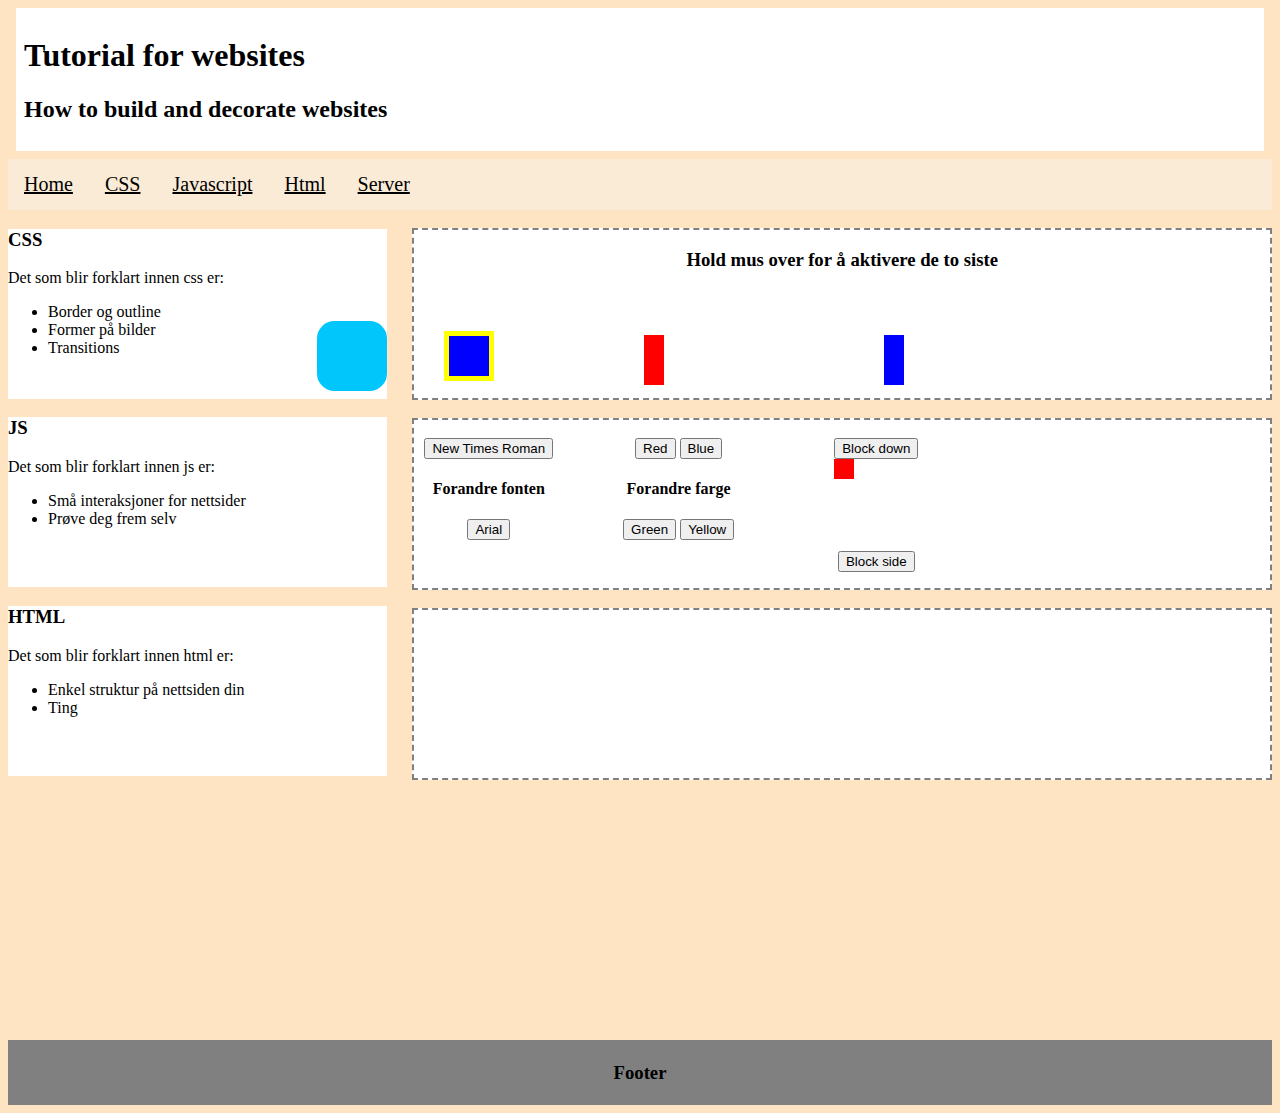
<file: index.html>
<!DOCTYPE html>
<html lang="en">
<head>
    <meta charset="UTF-8">
    <meta name="viewport" content="width=device-width, initial-scale=1.0">
    <link rel="stylesheet" href="style.css">
    <link rel="shortcut icon" href="/Images/icon.png" type="image/x-icon">
    <script src="script.js"></script>
    <title>Tutorial</title>
</head>
<body>
    <div class="header"> 
        <h1>Tutorial for websites</h1>
        <h2>How to build and decorate websites</h2>
    </div>
    <div class="navigate">
        <a href="index.html">Home</a>
        <a href="css.html">CSS</a>
        <a href="java.html">Javascript</a>
        <a href="html.html">Html</a>
        <a href="server.html">Server</a>
    </div>
    <div class="row">
        <div class="leftcolumn">
            <div class="cardb">
                <h3>CSS</h3>
                <p>Det som blir forklart innen css er:</p>
                <ul>
                    <li>Border og outline</li>
                    <li>Former på bilder</li>
                    <li>Transitions</li>
                </ul>
            </div>
            <div class="cardb">
                <h3>JS</h3>
                <p>Det som blir forklart innen js er:</p>
                <ul>
                    <li>Små interaksjoner for nettsider</li>
                    <li>Prøve deg frem selv</li>
                </ul>
            </div>
            <div class="cardb">
                <h3>HTML</h3>
                <p>Det som blir forklart innen html er:</p>
                <ul>
                    <li>Enkel struktur på nettsiden din</li>
                    <li>Ting</li>
                </ul>
            </div>
        </div>
        <div class="rightcolumn">
            <div class="cardsb">
                <h3>Hold mus over for å aktivere de to siste</h3>
                <div class="border"></div>
                <div class="form">
                    <img src="/Images/icons.png">
                </div>
                <div class="transition12"></div>
                <div class="transition22"></div>
            </div>
            <div class="cardsb">
                <br>
                <div class="font">
                <button onclick="document.getElementById('front').style.fontFamily='New times roman'">New Times Roman</button>
                <h4 id="front">Forandre fonten</h4>
                <button onclick="document.getElementById('front').style.fontFamily='Arial'">Arial</button>
                </div>
                <div class="color">
                <button onclick="document.getElementById('front2').style.color='red'">Red</button>
                <button onclick="document.getElementById('front2').style.color='blue'">Blue</button>
                <h4 id="front2">Forandre farge</h4>
                <button onclick="document.getElementById('front2').style.color='green'">Green</button>
                <button onclick="document.getElementById('front2').style.color='yellow'">Yellow</button>
                </div>
                <div class="ja">
                <button onclick="myFunction()">Block down</button>
                <div id="myDIV"></div>
                <br>
                <br>
                <br>
                <br>
                <button onclick="my2Function()">Block side</button>
                </div>
                
            </div>
            <div class="cardsb">

            </div>
        </div>
    </div>
    <div class="footer">
        <h3>Footer</h3>
    </div>
</body>
</html>
</file>
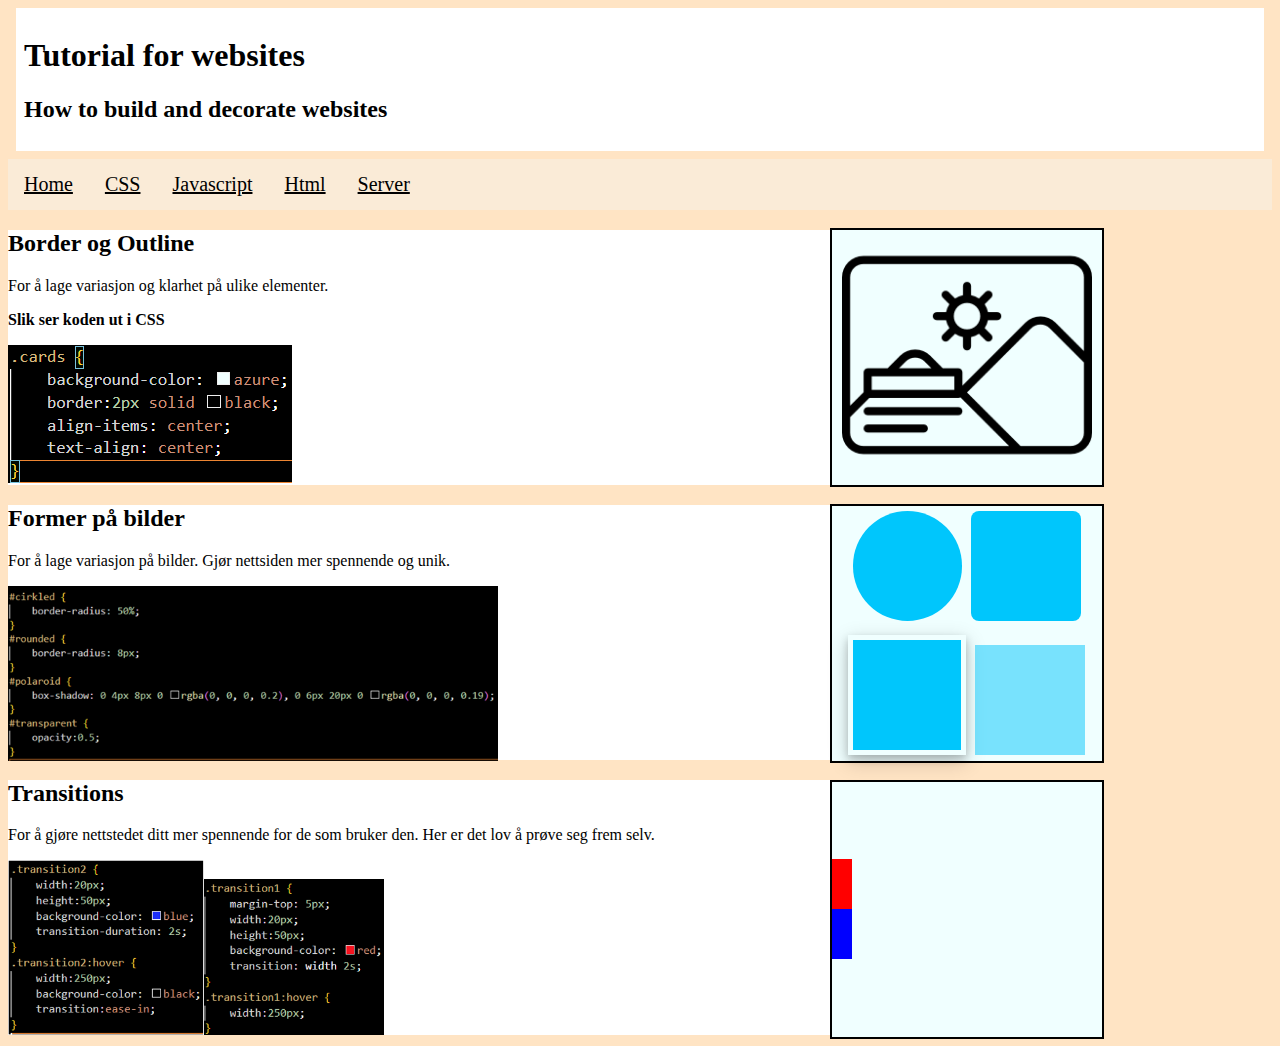
<file: css.html>
<!DOCTYPE html>
<html lang="en">
<head>
    <meta charset="UTF-8">
    <meta name="viewport" content="width=device-width, initial-scale=1.0">
    <link rel="stylesheet" href="style.css">
    <script src="script.js"></script>
    <link rel="shortcut icon" href="/Images/icon.png" type="image/x-icon">
    <title>CSS</title>
</head>
<body>
    <div class="header"> 
        <h1>Tutorial for websites</h1>
        <h2>How to build and decorate websites</h2>
    </div>
        <div class="navigate">
            <a href="index.html">Home</a>
            <a href="css.html">CSS</a>
            <a href="java.html">Javascript</a>
            <a href="index.html">Html</a>
            <a href="server.html">Server</a>
        </div>
    <div class="row">
        <div class="leftcolumns">
            <div class="card">
                <h2>Border og Outline</h2>
                <p>For å lage variasjon og klarhet på ulike elementer.</p>
                <p><b>Slik ser koden ut i CSS</b></p>
                <img src="/Images/Border.png">
            </div>
            <div class="card">
                <h2>Former på bilder</h2>
                <p>For å lage variasjon på bilder. Gjør nettsiden mer spennende og unik.</p>
                <img src="/Images/Styleimage.png" height="175px">
            </div>
            <div class="card">
                <h2>Transitions</h2>
                <p>For å gjøre nettstedet ditt mer spennende for de som bruker den. Her er det lov å prøve seg frem selv.</p>
                <img src="/Images/Transitionss.png" height="175px;">
            </div>
        </div>
        <br>
        <div class="rightcolumns">
            <div class="cards">
                <img src="/Images/icon.png" width="250px">
            </div>
            <br>
            <div class="cards">
                <img id="cirkled" src="/Images/icons.png" height="110px">
                <img id="rounded" src="/Images/icons.png" height="110px">
                <img id="polaroid" src="/Images/icons.png" height="110px">
                <img id="transparent" src="/Images/icons.png" height="110px">
            </div>
            <br>
            <div class="cards">
                <br>
                <br>
                <br>
                <br>
                <div class="transition1"></div>
                <div class="transition2"></div>
            </div>
        </div>
    </div>
</body>
</html>
</file>
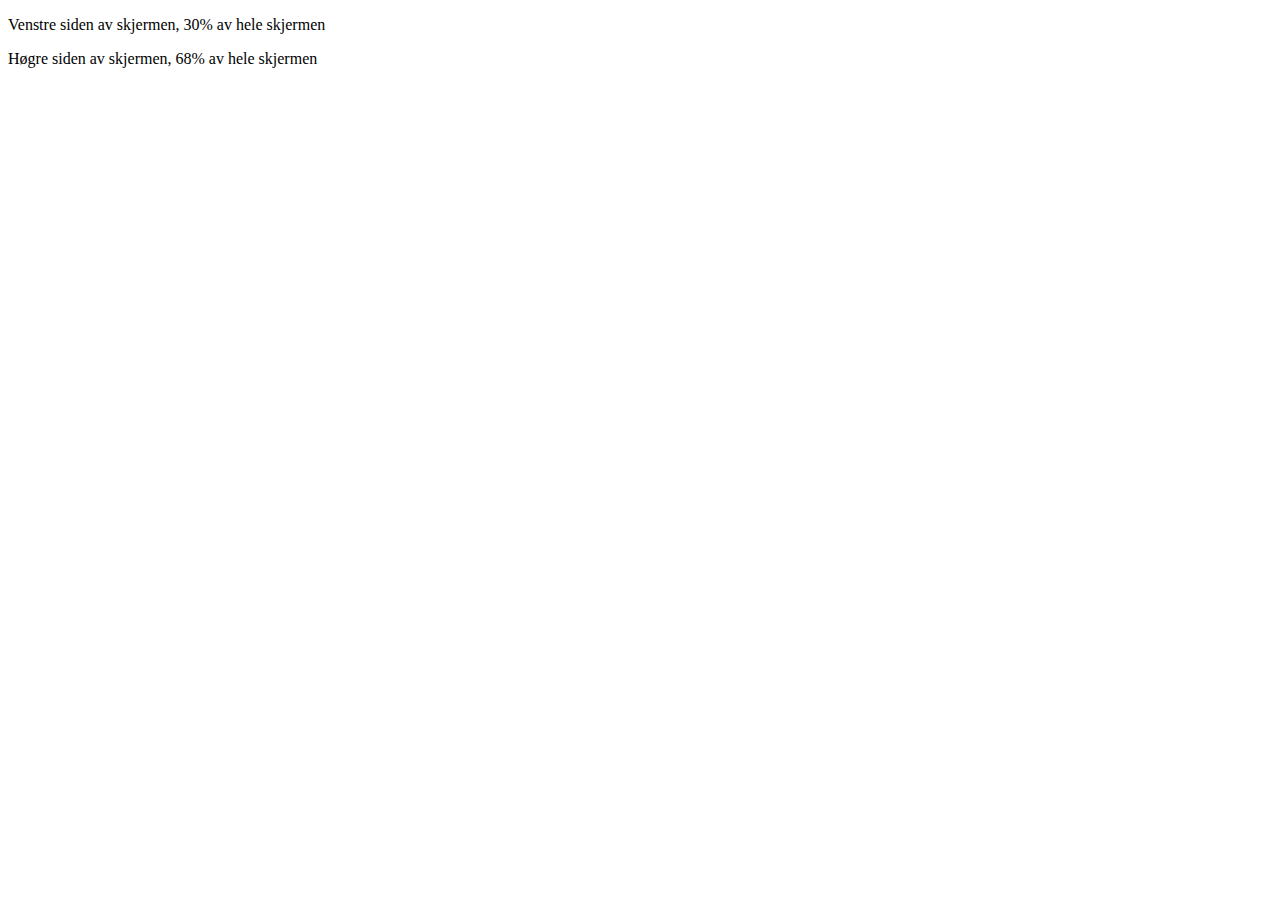
<file: eks.html>
<!DOCTYPE html>
<html lang="en">
<head>
    <meta charset="UTF-8">
    <meta name="viewport" content="width=device-width, initial-scale=1.0">
    <title>Document</title>
</head>
<body>
    <div class="row">
        <div class="leftcolumn">
            <p>Venstre siden av skjermen, 
                30% av hele skjermen</p>
        </div>
        <div class="rightcolumn">
            <p>Høgre siden av skjermen, 
                68% av hele skjermen</p>
        </div>
    </div>
    <div class="row">
        <div class="leftcolumn"></div>
        <div class="rightcolumn"></div>
    </div>
</body>
</html>
</file>
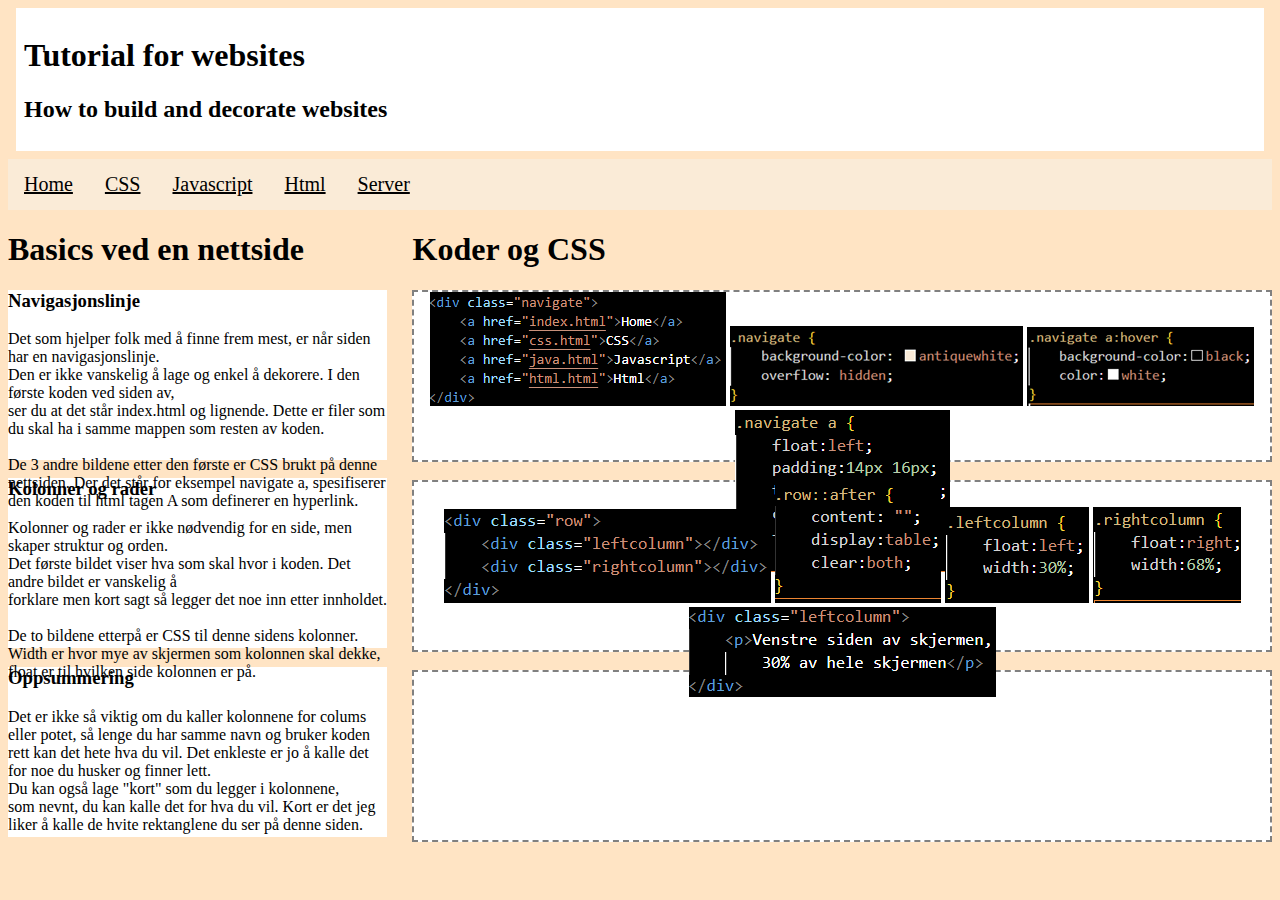
<file: html.html>
<!DOCTYPE html>
<html lang="en">
<head>
    <meta charset="UTF-8">
    <meta name="viewport" content="width=device-width, initial-scale=1.0">
    <link rel="stylesheet" href="style.css">
    <link rel="shortcut icon" href="/Images/icon.png" type="image/x-icon">
    <script src="script.js"></script>
    <title>Tutorial</title>
</head>
<body>
    <div class="header"> 
        <h1>Tutorial for websites</h1>
        <h2>How to build and decorate websites</h2>
    </div>
    <div class="navigate">
        <a href="index.html">Home</a>
        <a href="css.html">CSS</a>
        <a href="java.html">Javascript</a>
        <a href="html.html">Html</a>
        <a href="server.html">Server</a>
    </div>
    <div class="row">
        <div class="leftcolumn">
            <h1>Basics ved en nettside</h1>
            <div class="cardb">
                <h3>Navigasjonslinje</h3>
                <p>Det som hjelper folk med å finne frem mest, er når siden har en navigasjonslinje. 
                    <br>Den er ikke vanskelig å lage og enkel å dekorere. I den første koden ved siden av,<br> ser du at det står index.html og lignende. 
                    Dette er filer som du skal ha i samme mappen som resten av koden. <br><br>De 3 andre bildene etter den første er CSS brukt på denne nettsiden.
                    Der det står for eksempel navigate a, spesifiserer den koden til html tagen A som definerer en hyperlink. </p>
                    <br>
            </div>
            <div class="cardb">
                <h3>Kolonner og rader</h3>
                <p>Kolonner og rader er ikke nødvendig for en side, men skaper struktur og orden. <br>Det første bildet viser hva som skal hvor i koden. 
                    Det andre bildet er vanskelig å <br>forklare men kort sagt så legger det noe inn etter innholdet. <br><br>De to bildene etterpå 
                    er CSS til denne sidens kolonner. Width er hvor mye av skjermen som kolonnen skal dekke, float er til hvilken side kolonnen er på.</p>
            </div>
            <div class="cardb">
                <h3>Oppsummering</h3>
                <p>Det er ikke så viktig om du kaller kolonnene for colums eller potet, så lenge du har samme navn og bruker 
                    koden rett kan det hete hva du vil. Det enkleste er jo å kalle det for noe du husker og finner lett. <br>
                    Du kan også lage "kort" som du legger i kolonnene,<br> som nevnt, du kan kalle det for hva du vil. 
                    Kort er det jeg liker å kalle de hvite rektanglene du ser på denne siden. </p>
            </div>
        </div>
        <div class="rightcolumn">
            <h1>Koder og CSS</h1>
            <div class="cardsb">
                <img src="/Images/Navigasjon.png">
                <img src="/Images/Nav css.png">
                <img src="/Images/Navi css.png">
                <img src="/Images/Navcss.png">
            </div>
            <div class="cardsb">
                <img src="/Images/Row.png">
                <img src="/Images/Rowcss.png">
                <img src="/Images/Leftc.png">
                <img src="/Images/Rightcss.png">
                <img src="/Images/Res.png">
            </div>
            <div class="cardsb">

            </div>
        </div>
    </div>
</body>
</html>
</file>
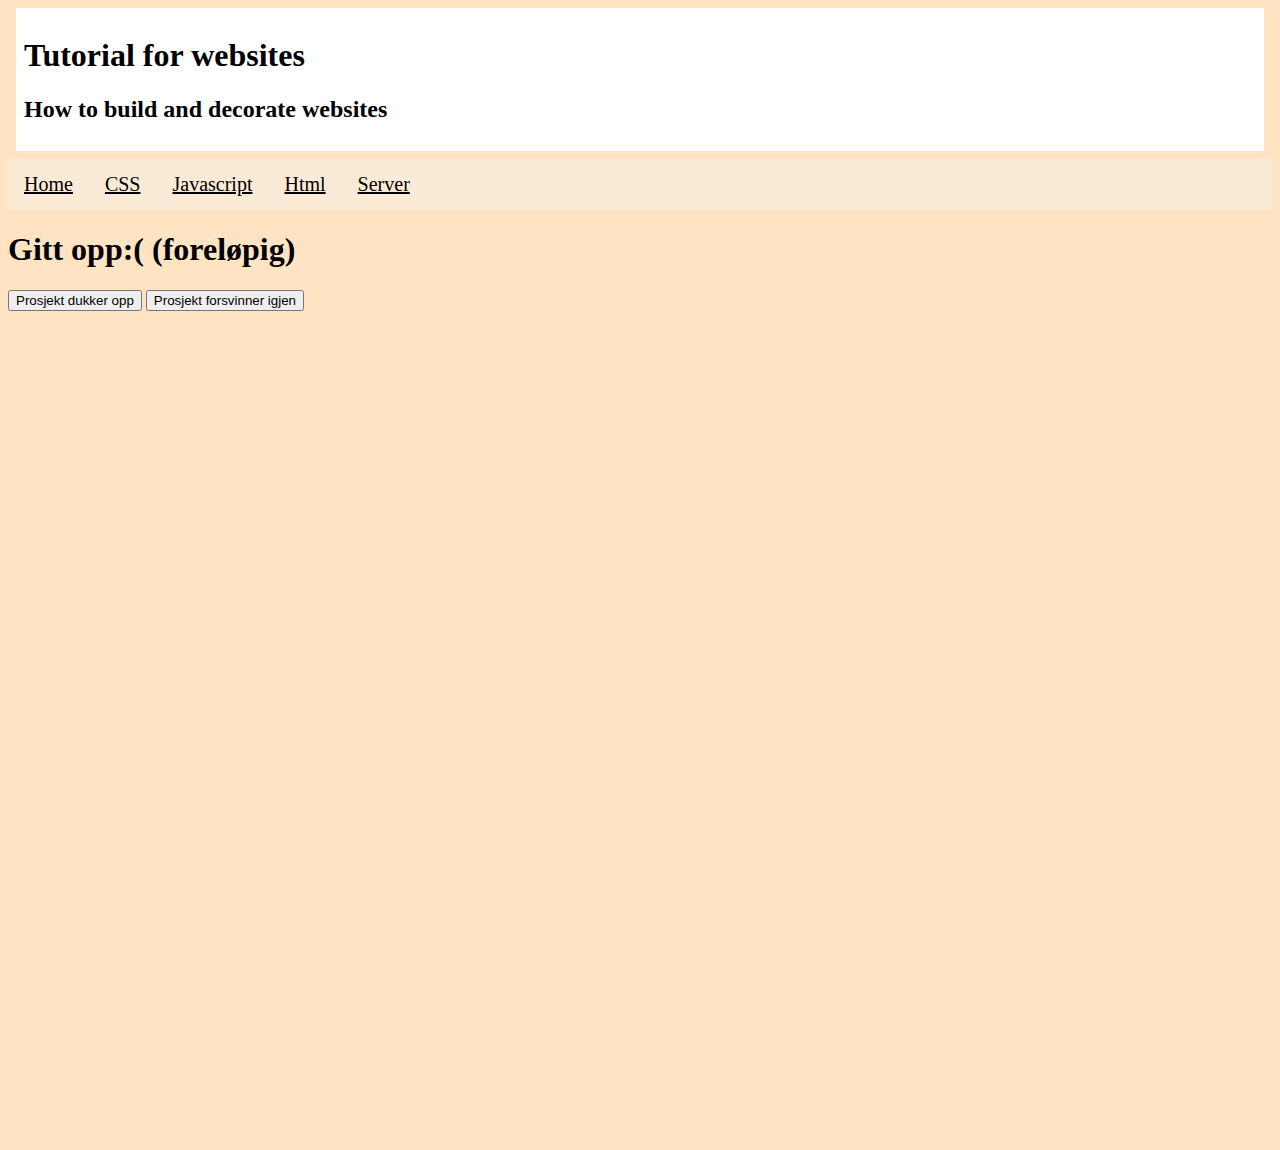
<file: java.html>
<!DOCTYPE html>
<html lang="en">
<head>
    <meta charset="UTF-8">
    <meta name="viewport" content="width=device-width, initial-scale=1.0">
    <link rel="stylesheet" href="style.css">
    <link rel="shortcut icon" href="/Images/icon.png" type="image/x-icon">
    <script src="script.js"></script>
    <title>Tutorial</title>
</head>
<body>
    <div class="header"> 
        <h1>Tutorial for websites</h1>
        <h2>How to build and decorate websites</h2>
    </div>
    <div class="navigate">
        <a href="index.html">Home</a>
        <a href="css.html">CSS</a>
        <a href="java.html">Javascript</a>
        <a href="html.html">Html</a>
        <a href="server.html">Server</a>
    </div>
    <div class="row">
        <h1>Gitt opp:( (foreløpig)</h1>
        <button onclick="document.getElementById('giveup').style.opacity='50%'">Prosjekt dukker opp</button>
        <button onclick="document.getElementById('giveup').style.opacity='0%'">Prosjekt forsvinner igjen</button>
        <div id="giveup">
            <div class="leftcolumnj">
                <h2>Resultat</h2>
                <div class="cardj">
                    <h2>Forandre bilder</h2>
                    <button onclick="document.getElementById('myImage').src='/Images/6001.png'">Bilde 1</button>
                    <img id="myImage" src="/Images/6001.png" style="width:110px">
                    <button onclick="document.getElementById('myImage').src='/Images/6002.png'">Bilde 2</button>
                </div>
                <div class="cardj">
                    <h2>Test</h2>
                    <button onclick="document.getElementById('demo').style.fontSize='40px'">STOR TEKST</button>
                    <button onclick="document.getElementById('demo').style.fontSize='20px'">Mindre tekst</button>
                    <p id="demo">HJELP</p>
                </div>
                <div class="cardj">
                    <h2></h2>
                </div>
            </div>
            <div class="rightcolumnj">
                <h2>Forklaring til koden og koden</h2>
                <div class="cardsbb">
                    <br>
                    <br>
                    <p>Koden ser komplisert ut men når du forstår den så går det bra. button og onclick forklarer seg selv.<br> Der det står ('myImage') er id-en du skal gi bildet. 
                        Må ikke hete spesifikt myImage men lettere å vite hva det er. <br>Src= er hvor du finner bildet, her ligger den i en mappe som heter images. 
                        Den andre linjen er bildet med ID myImage. <br>Og den siste linjen er lik den andre men med et annet bilde.</p>
                    <div class="cardsj">
                        <br>
                        <br>
                        <br>
                        <img src="/Images/Bildejava.png">
                    </div>
                </div>
                <div class="cardsbb">
                    <br>
                    <br>
                    <h2>!!FIKSE OPPSETT</h2>
                    <div class="cardsj">
                        <p>Test</p>
                    </div>
                </div>
                <div class="cardsbb">
                    <div class="cardsj">
                        <p>3</p>
                    </div>
                </div>
            </div>
        </div>
    </div>
</file>
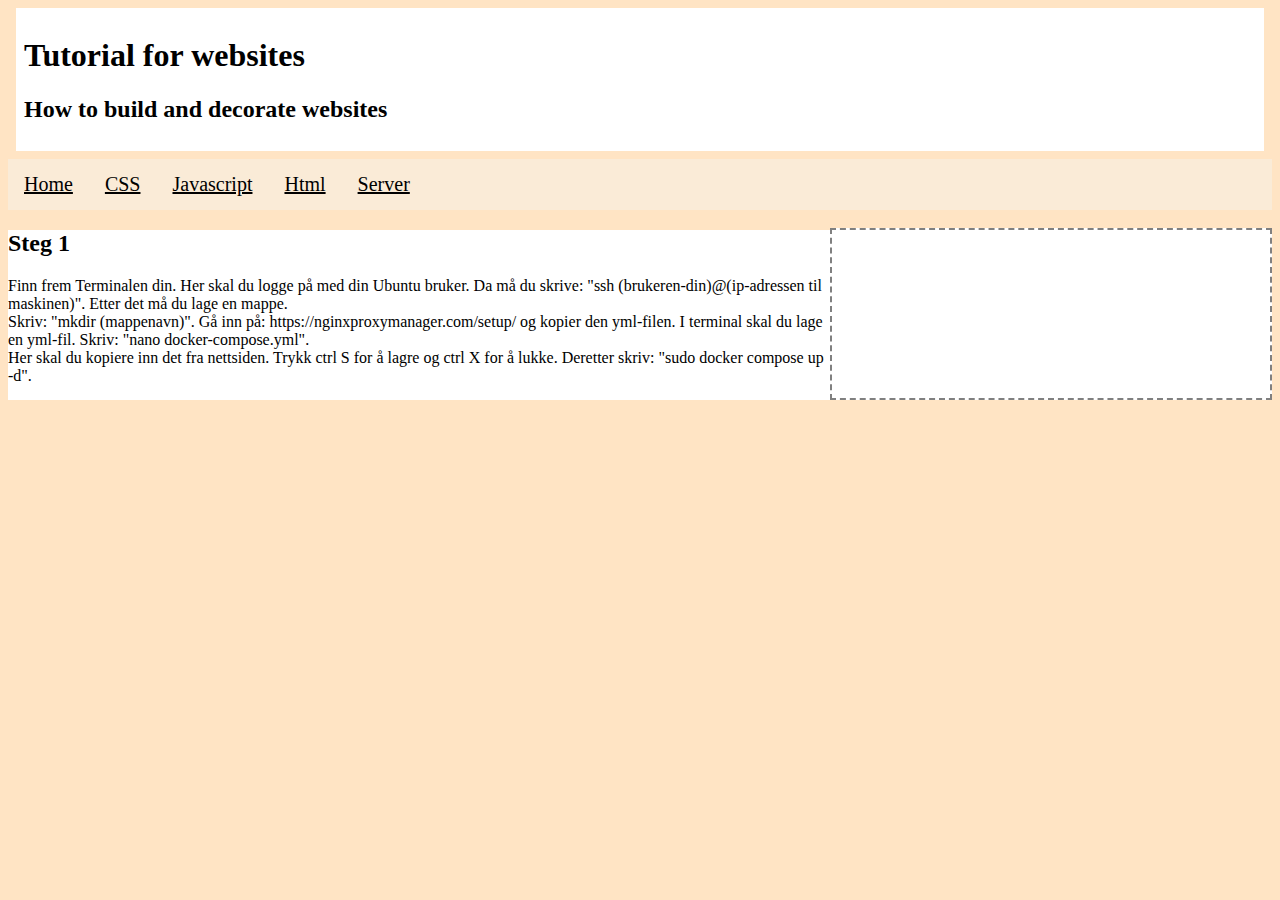
<file: server.html>
<!DOCTYPE html>
<html lang="en">
<head>
    <meta charset="UTF-8">
    <meta name="viewport" content="width=device-width, initial-scale=1.0">
    <link rel="stylesheet" href="style.css">
    <link rel="shortcut icon" href="/Images/icon.png" type="image/x-icon">
    <script src="script.js"></script>
    <title>Tutorial</title>
</head>
<body>
    <div class="header"> 
        <h1>Tutorial for websites</h1>
        <h2>How to build and decorate websites</h2>
    </div>
    <div class="navigate">
        <a href="index.html">Home</a>
        <a href="css.html">CSS</a>
        <a href="java.html">Javascript</a>
        <a href="html.html">Html</a>
        <a href="server.html">Server</a>
    </div>
    <div class="row">
        <div class="leftcolumns">
            <div class="cardb">
                <h2>Steg 1</h2>
                <p>Finn frem Terminalen din. Her skal du logge på med din Ubuntu bruker. Da må du skrive: "ssh (brukeren-din)@(ip-adressen til maskinen)". 
                    Etter det må du lage en mappe. <br>Skriv: "mkdir (mappenavn)". Gå inn på: https://nginxproxymanager.com/setup/ og kopier den yml-filen. I terminal skal du lage en yml-fil. 
                    Skriv: "nano docker-compose.yml". <br>Her skal du kopiere inn det fra nettsiden. Trykk ctrl S for å lagre og ctrl X for å lukke. 
                    Deretter skriv: "sudo docker compose up -d". </p>
            </div>
        </div>
        <div class="rightcolumns">
            <div class="cardsb">

            </div>
        </div>
    </div>
</body>
</html>
</file>
<file: style.css>
html {
    background-color: bisque;
}

.header {
    background-color: white;
    margin:8px;
    padding: 8px;
}

#giveup {
    opacity:0%;
}
.navigate {
    background-color: antiquewhite;
    overflow: hidden;
}
.navigate a {
    float:left;
    padding:14px 16px;
    text-align: center;
    color:black;
    font-size: 20px;
}

.navigate a:hover {
    background-color:black;
    color:white;
}

.row::after {
    content: "";
    display:table;
    clear:both;
}

.card {
    background-color: white;
    height:255px;
}
.cardb {
    background-color: white;
    height: 170px;
}

.cardj {
    background-color: white;
    height: 170px;
    text-align: center;
}

.leftcolumnj {
    float:left;
    width:20%;
}

.rightcolumnj {
    float:right;
    width:78%;
}

.cardsb {
    background-color: white;
    border:dashed 2px grey;
    height:168px;
    margin-top: 18px;
    content: "";
    clear:both;
    text-align: center;
}

.cardsbb {
    background-color: white;
    border:dashed 2px grey;
    height:168px;
    margin-top: 18px;
    content:"";
    clear:both;
    z-index: 0;
}



.cardsj {
    border: dashed 2px grey;
    width: 45%;
    float: right;
    height:168px;
    margin-top:0px;
    margin-right: 0px;
    margin-bottom: 0px;
    text-align: center;
    align-items: center;
    z-index: 1;
}

.cards {
    background-color: azure;
    border:2px solid black;
    align-items: center;
    text-align: center;
    width:270px;
    height:255px;
    margin-bottom:-1px;
}
.transition1 {
    margin-top: 5px;
    width:20px;
    height:50px;
    background-color: red;
    transition: width 2s;
}
.transition1:hover {
    width:250px;
}
.transition2 {
    width:20px;
    height:50px;
    background-color: blue;
    transition-duration: 2s;
}
.transition2:hover {
    width:250px;
    background-color: black;
    transition:ease-in;
}


#cirkled {
    border-radius: 50%;
    margin:5px;
    margin-right:2.5px;
}
#rounded {
    border-radius: 8px;
    margin: 5px;
    margin-left:2.5px;
}
#polaroid {
    width:40%;
    padding: 5px;
    margin:5px;
    margin-right:2.5px;
    box-shadow: 0 4px 8px 0 rgba(0, 0, 0, 0.2), 0 6px 20px 0 rgba(0, 0, 0, 0.19);
}
#transparent {
    opacity:0.5;
    margin:5px;
    margin-left:2.5px;
}

.leftcolumn {
    float:left;
    width:30%;
}

.rightcolumn {
    float:right;
    width:68%;
}

.leftcolumns {
    float:left;
    width:65%;
}

.rightcolumns {
    float:right;
    width:35%;
}

.rightcard {
    background-color: wheat;
}
.footer {
    background-color: grey;
    padding:3px;
    text-align: center;
    margin-top:260px;
    position:bottom;
}

.border {
    width: 40px;
    height: 40px;
    background-color: blue;
    border: 5px solid yellow;
    margin-top: 60px;
    margin-left: 30px;
}

.form {
    margin-top: -60px;
    margin-left: -980px;
}
.form img{
    border-radius: 25%;
    width: 70px;
    height: 70px;
}

.transition12 {
    margin-top: -60px;
    margin-left: 230px;
    width:20px;
    height:50px;
    background-color: red;
    transition: width 2s;
}
.transition12:hover {
    width:250px;
}

.transition22 {
    margin-left: 470px;
    margin-top:-50px;
    width:20px;
    height:50px;
    background-color: blue;
    transition: width 2s;
}
.transition22:hover {
    width:350px;
    background-color: black;
    transition:ease-in;
}

.font {
    float:left;
    margin-left:10px;
}

.color {
    float:left;
    margin-left: 70px;
}

#myDIV {
    width:20px;
    height:20px;
    background:red;
    position:relative;
    animation: mymove 1s infinite;
}

@keyframes mymove {
    from {left:0px;}
    to {left:70px;}
}

@keyframes newmove {
    from {top:0px;}
    to {top:70px;}
}

.ja {
    float:left;
    margin-left: 100px;
}
</file>
